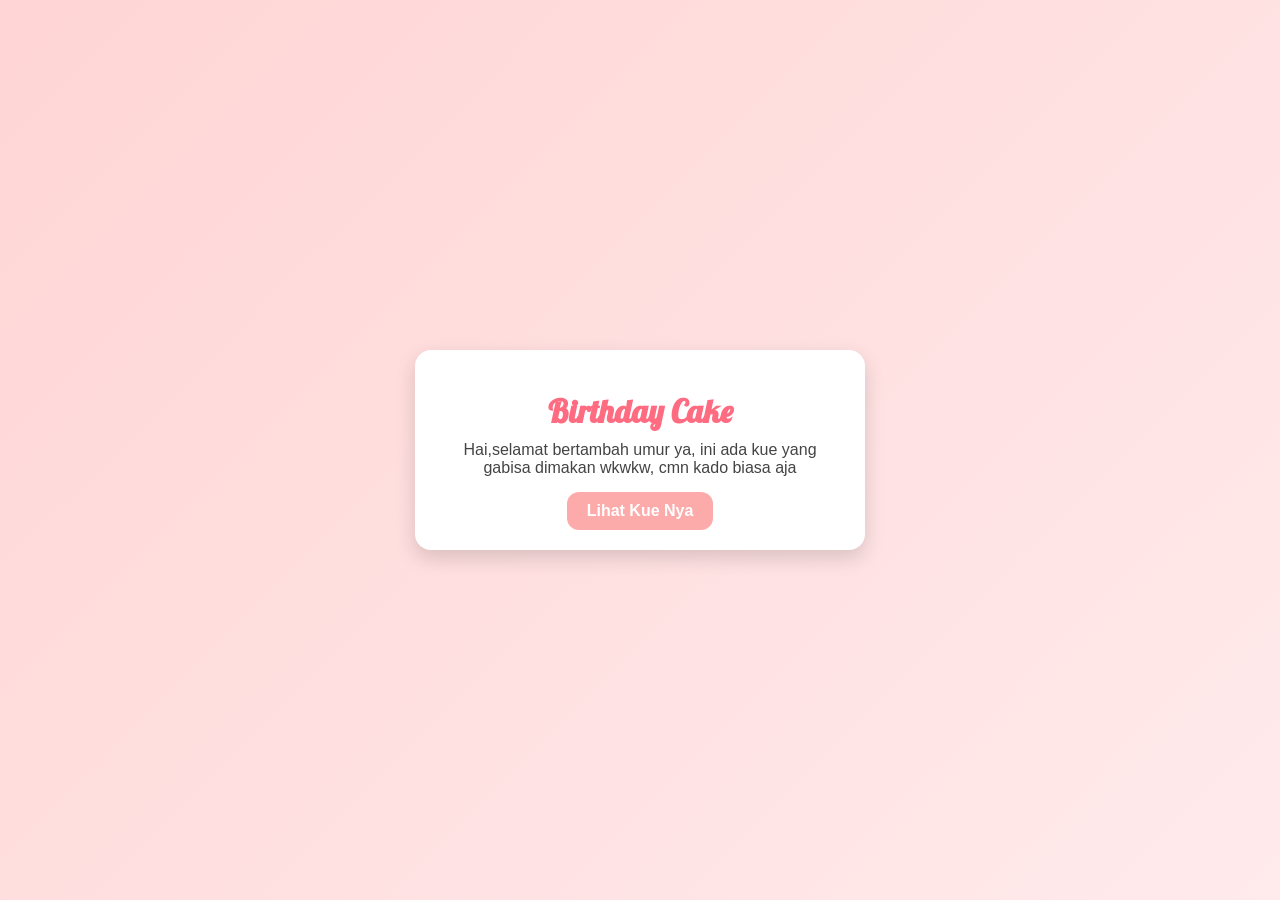
<file: index.html>
<!DOCTYPE html>
<html lang="en">
<head>
  <meta charset="UTF-8">
  <meta name="viewport" content="width=device-width, initial-scale=1.0">
  <title>Masuk Dulu yaa!</title>
  <style>
    @import url('https://fonts.googleapis.com/css2?family=Lobster&family=Pixelify+Sans:wght@400..700&display=swap');
    body {
      margin: 0;
      font-family: Arial, sans-serif;
      display: flex;
      justify-content: center; 
      align-items: center; 
      height: 100vh;
      background: linear-gradient(135deg, #FFD5D5, #FFF5F7, #FFE0E0);
      background-size: 300% 300%;
      animation: gradientBG 8s ease infinite;
      overflow: hidden;
    }

    @keyframes gradientBG {
      0% { background-position: 0% 50%; }
      50% { background-position: 100% 50%; }
      100% { background-position: 0% 50%; }
    }

    .content {
      text-align: center;
      font-family: "Segoe UI", Tahoma, Geneva, Verdana, sans-serif;
      max-width: 400px;
      background: #fff;
      padding: 20px 25px;
      border-radius: 16px;
      box-shadow: 0 8px 20px rgba(0,0,0,0.15);
      position: relative;
      z-index: 2;
    }

    .msg h1 {
      margin-bottom: 10px;
      font-family: "Lobster", cursive;
      color: #ff6b81;
    }

    .msg p {
      margin: 5px;
      color: #444;
    }

    .countdown {
      font-weight: bold;
      color: #ff6b81;
      margin: 15px 0;
      font-size: 18px;
    }

    .btn {
      display: none;
      padding: 10px 20px;
      border: none;
      border-radius: 12px;
      background-color: #FDAAAA;
      color: #fff;
      font-weight: bold;
      font-size: 16px;
      cursor: pointer;
      transition: 0.3s;
    }
    .btn:hover {
      background-color: #ff6b81;
    }

    /* Floating hearts background */
    .hearts {
      position: absolute;
      top: 0; left: 0; right: 0; bottom: 0;
      overflow: hidden;
      z-index: 1;
      pointer-events: none;
    }
    .hearts span {
      position: absolute;
      bottom: -50px;
      font-size: 20px;
      color: #ff6b81;
      animation: float 6s linear infinite;
    }
    @keyframes float {
      0% { transform: translateY(0) rotate(0deg); opacity: 1; }
      100% { transform: translateY(-100vh) rotate(360deg); opacity: 0; }
    }
  </style>
</head>
<body>
  <div class="content">
    <div class="msg">
      <h1>Birthday Cake</h1>
      <p>Hai,selamat bertambah umur ya, ini ada kue yang gabisa dimakan wkwkw, cmn kado biasa aja</p></div>

    <!-- Countdown -->
    <div class="countdown" id="countdown">Loading...</div>

    <!-- Tombol muncul setelah waktunya tiba -->
    <button id="goBtn" class="btn" onclick="location.href='cake.html'">Lihat Kue Nya</button>
  </div>

  <!-- Floating hearts -->
  <div class="hearts" id="hearts"></div>

  <script>
    // Target tanggal buka (contoh: 6 Oktober 2025 jam 00:00 WIB)
    const targetDate = new Date("2025-10-06T00:00:00").getTime();
    const countdownEl = document.getElementById("countdown");
    const goBtn = document.getElementById("goBtn");

    function updateCountdown() {
      const now = new Date().getTime();
      const distance = targetDate - now;

      if (distance <= 0) {
        countdownEl.innerHTML = "";
        goBtn.style.display = "inline-block"; // munculkan tombol
        return;
      }

      const days = Math.floor(distance / (1000 * 60 * 60 * 24));
      const hours = Math.floor((distance % (1000 * 60 * 60 * 24)) / (1000 * 60 * 60));
      const minutes = Math.floor((distance % (1000 * 60 * 60)) / (1000 * 60));
      const seconds = Math.floor((distance % (1000 * 60)) / 1000);

      countdownEl.innerHTML = `${days} Hari ${hours} Jam ${minutes} Menit ${seconds} Detik lagi 💖`;
    }

    setInterval(updateCountdown, 1000);
    updateCountdown();

    // Floating hearts
    const heartsContainer = document.getElementById('hearts');
    function createHeart() {
      const heart = document.createElement("span");
      heart.innerHTML = "❤";
      heart.style.left = Math.random() * 100 + "vw";
      heart.style.fontSize = Math.random() * 20 + 15 + "px";
      heart.style.animationDuration = Math.random() * 3 + 3 + "s";
      heartsContainer.appendChild(heart);
      setTimeout(() => { heart.remove(); }, 6000);
    }
    setInterval(createHeart, 500);
  </script>
</body>
</html>
</file>
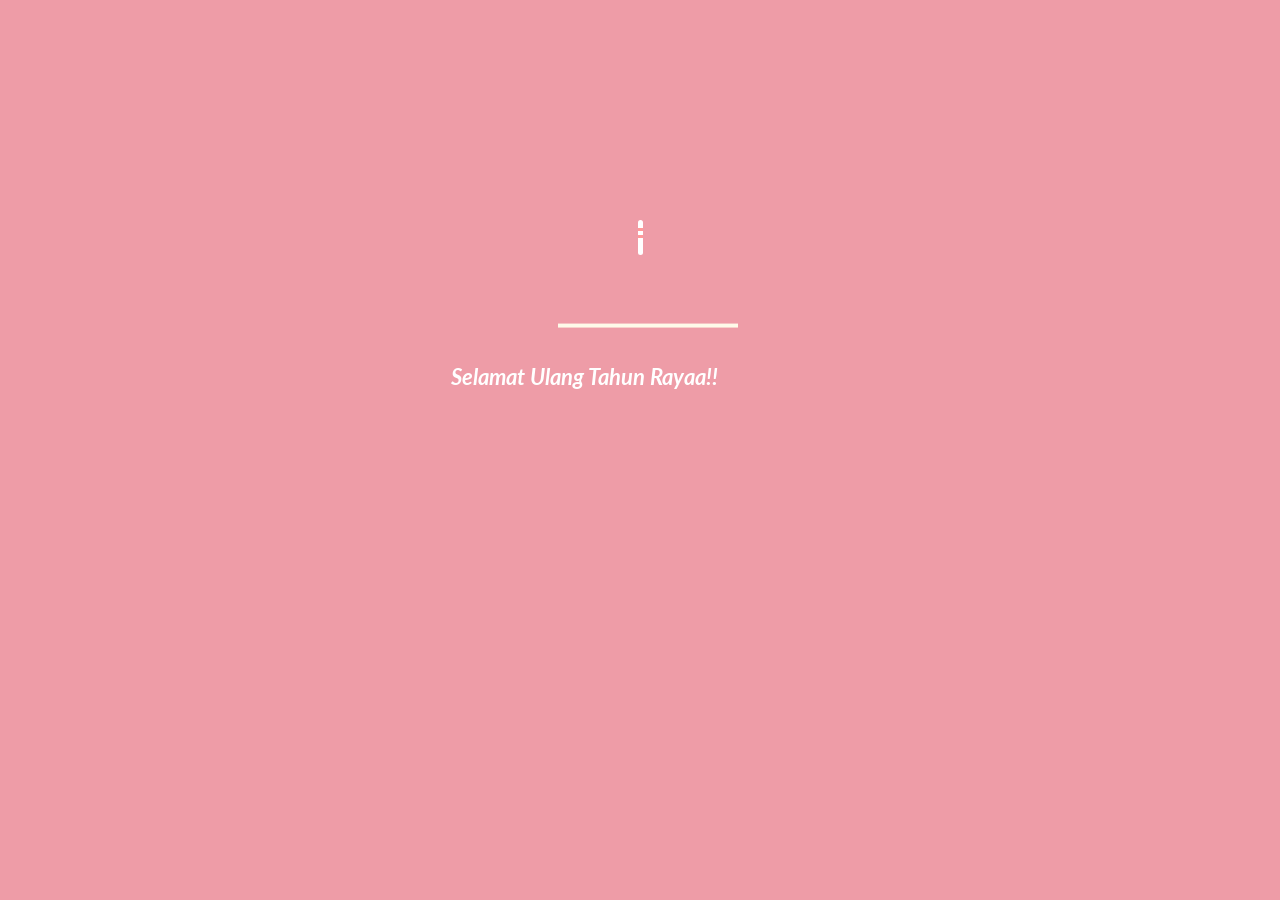
<file: cake.html>
<!DOCTYPE html>
<html lang="en">
<head>
    <meta charset="UTF-8">
    <meta name="viewport" content="width=device-width, initial-scale=1.0">
    <link rel="stylesheet" href="style.css">
    <title>Happy Birthday Rayaa! </title>
</head>
<body>
    <div class="velas">
    <div class="fuego"></div>
    <div class="fuego"></div>
    <div class="fuego"></div>
    <div class="fuego"></div>
    <div class="fuego"></div>
</div>
<svg id="cake" version="1.1" x="0px" y="0px" width="200px" height="500px" viewBox="0 0 200 500" enable-background="new 0 0 200 500" xml:space="preserve">
    <path fill="#a88679" d="M173.667-13.94c-49.298,0-102.782,0-147.334,0c-3.999,0-4-16.002,0-16.002
		c44.697,0,96.586,0,147.334,0C177.667-29.942,177.668-13.94,173.667-13.94z">
        <animate id="bizcocho_3" attributeName="d" calcMode="spline" keySplines="0 0 1 1; 0 0 1 1" begin="relleno_2.end" dur="0.3s" fill="freeze" values="
                          M173.667-13.94c-49.298,0-102.782,0-147.334,0c-3.999,0-4-16.002,0-16.002
		c44.697,0,96.586,0,147.334,0C177.667-29.942,177.668-13.94,173.667-13.94z
                          ;
                          M173.667,411.567c-47.995,12.408-102.955,12.561-147.334,0
		c-3.848-1.089-0.189-16.089,3.661-15.002c44.836,12.66,90.519,12.753,139.427,0.07
		C173.293,395.631,177.541,410.566,173.667,411.567z
                          ;
                          M173.667,427.569c-49.795,0-101.101,0-147.334,0c-3.999,0-4-16.002,0-16.002
		c46.385,0,97.539,0,147.334,0C177.668,411.567,177.667,427.569,173.667,427.569z
                          " />
    </path>
    <path fill="#8b6a60" d="M100-178.521c1.858,0,3.364,1.506,3.364,3.363c0,0,0,33.17,0,44.227
		c0,19.144,0,57.431,0,76.574c0,10.152,0,40.607,0,40.607c0,1.858-1.506,3.364-3.364,3.364l0,0c-1.858,0-3.364-1.506-3.364-3.364c0,0,0-30.455,0-40.607c0-19.144,0-57.432,0-76.575c0-11.057,0-44.226,0-44.226C96.636-177.015,98.142-178.521,100-178.521
		L100-178.521z">
        <animate id="relleno_2" attributeName="d" calcMode="spline" keySplines="0 0 1 1; 0 0 1 1; 0 0 0.58 1" begin="bizcocho_2.end" dur="0.5s" fill="freeze" values="
                          M100-178.521c1.858,0,3.364,1.506,3.364,3.363c0,0,0,33.17,0,44.227
		c0,19.144,0,57.431,0,76.574c0,10.152,0,40.607,0,40.607c0,1.858-1.506,3.364-3.364,3.364l0,0c-1.858,0-3.364-1.506-3.364-3.364c0,0,0-30.455,0-40.607c0-19.144,0-57.432,0-76.575c0-11.057,0-44.226,0-44.226C96.636-177.015,98.142-178.521,100-178.521
		L100-178.521z
                          ;
                          M100,267.257c1.858,0,3.364,1.506,3.364,3.363c0,0,0,33.17,0,44.227
		c0,19.143,0,57.43,0,76.574c0,10.151,0,40.606,0,40.606c0,1.858-1.506,3.364-3.364,3.364l0,0c-1.858,0-3.364-1.506-3.364-3.364
		c0,0,0-30.455,0-40.606c0-19.145,0-57.432,0-76.576c0-11.057,0-44.225,0-44.225C96.636,268.763,98.142,267.257,100,267.257
		L100,267.257z
                          ;
                          M93.928,405.433c-0.655,6.444-0.102,9.067,2.957,11.798c0,0,8.083,5.571,16.828,3.503
		c18.629-4.406,43.813,6.194,50.792,7.791c14.75,3.375,9.162,6.867,9.162,6.867c-2.412,2.258-58.328,0-73.667,0l0,0
		c-1.858,0-69.995,2.133-73.667,0c0,0-3.337-2.439,6.172-5.992c11.375-4.25,52.875,8.822,47.139-9.442
		c-6.333-20.167,5.226-21.514,5.226-21.514c3.435-0.915,12.78-6.663,10.923-0.546L93.928,405.433z
                          ;
                          M102.242,427.569c5.348,0,14.079,0,17.462,0c0,0,17.026,0,27.504,0
		c19.143,0,20.39-3.797,26.459,0c3,1.877,0,7.823,0,7.823c-2.412,2.258-58.328,0-73.667,0l0,0c-1.858,0-67.187,0-73.667,0
		c0,0-4.125-4.983,0-7.823c5.201-3.58,16.085,0,23.725,0c8.841,0,20.762,0,20.762,0c3.686,0,8.597,0,19.511,0H102.242z
                          " />
    </path>
    <path fill="#a88679" d="M173.667-15.929c-46.512,0-105.486,0-147.334,0c-3.999,0-4-16.002,0-16.002
		c43.566,0,97.96,0,147.334,0C177.667-31.931,177.666-15.929,173.667-15.929z">
        <animate id="bizcocho_2" attributeName="d" calcMode="spline" keySplines="0 0 1 1; 0 0 1 1; 0.25 0 0.58 1" begin="relleno_1.end" dur="0.5s" fill="freeze" values="
                          M173.667-15.929c-46.512,0-105.486,0-147.334,0c-3.999,0-4-16.002,0-16.002
		c43.566,0,97.96,0,147.334,0C177.667-31.931,177.666-15.929,173.667-15.929z
                          ;
                          M173.434,445.393c-47.269,8.001-105.245,8.001-147.334,0c-3.929-0.747-0.692-16.543,3.243-15.824
		c43.828,8.001,92.165,8.001,140.739,0C174.029,428.918,177.377,444.726,173.434,445.393z
                          ;
                          M173.667,449.514c-47.576-5.454-102.799-5.744-147.333,0c-3.966,0.512-3.938-15.297,0-16.002
		c43.683-7.823,97.646-8.026,147.333,0C177.616,434.15,177.642,449.969,173.667,449.514z
                          ;
                          M173.667,451.394c-49.298,0-102.782,0-147.334,0c-3.999,0-4-16.002,0-16.002
		c44.697,0,96.586,0,147.334,0C177.667,435.392,177.668,451.394,173.667,451.394z
                          " />
    </path>
    <path fill="#8b6a60" d="M101.368-73.685c0,12.164,0,15.18,0,28.519c0,22.702,0-13.661,0,8.304c0,14.48,0,18.233,0,30.512
		c0,1.753-2.958,1.847-2.958,0c0-12.68,0-16.277,0-30.401c0-21.983,0,11.66,0-8.305c0-13.027,0-15.992,0-28.628
		C98.411-75.883,101.368-75.592,101.368-73.685z">
        <animate id="relleno_1" attributeName="d" calcMode="spline" keySplines="0 0 1 1; 0 0 1 1; 0 0 0.6 1" begin="bizcocho_1.end" dur="0.5s" fill="freeze" values="
                          M101.368-73.685c0,12.164,0,15.18,0,28.519c0,22.702,0-13.661,0,8.304c0,14.48,0,18.233,0,30.512
		c0,1.753-2.958,1.847-2.958,0c0-12.68,0-16.277,0-30.401c0-21.983,0,11.66,0-8.305c0-13.027,0-15.992,0-28.628
		C98.411-75.883,101.368-75.592,101.368-73.685z
                          ;
                          M101.368,350.885c0,12.164,0,65.18,0,78.518c0,22.703,0-33.66,0-11.695c0,14.48,0,28.232,0,40.512
		c0,1.753-2.958,1.847-2.958,0c0-12.68,0-26.277,0-40.402c0-21.982,0,31.66,0,11.695c0-13.027,0-65.992,0-78.627
		C98.411,348.686,101.368,348.977,101.368,350.885z
                          ;
                          M128.38,447.567c37.626,6.312,39.303,13.658,26.833,12.833c-22.653-1.499-13.636-0.831-23.302-0.831
		c-14.48,0-17.884,0-30.163,0c-2.087,0-2.068,0-3.915,0c-13.333,0-8.963,0-23.088,0c-11.668,0-14.062,5.995-27.532,1.164
		c-12.629-4.529,38.667-3.167,46.833-17.333C100.077,432.94,105.546,443.736,128.38,447.567z
                          ;
                          M173.667,451.394c2.875,0,2.997,9.257,0,9.131c-22.662-0.956-32.09-0.956-41.756-0.956
		c-14.48,0-17.884,0-30.163,0c-2.087,0-2.068,0-3.915,0c-13.333,0-8.963,0-23.088,0c-11.668,0-34.99-0.294-48.412,1.831
		c-4.109,0.65-3.01-10.006,0-10.006C37.129,451.394,149.379,451.394,173.667,451.394z
                          " />
    </path>
    <path fill="#a88679" d="M173.667,21.571c-33.174,0-111.467,0-147.334,0c-4,0-4-16.002,0-16.002c39.836,0,105.982,0,147.334,0
		C177.668,5.569,177.667,21.571,173.667,21.571z">
        <animate id="bizcocho_1" attributeName="d" calcMode="spline" keySplines="0 0 1 1; 0 0 1 1; 0 0 1 1; 0.25 0 1 1; 0 0 1 1; 0.25 0 0.6 1" begin="2s" dur="0.8s" fill="freeze" values="
                          M173.667,21.571c-33.174,0-111.467,0-147.334,0c-4,0-4-16.002,0-16.002c39.836,0,105.982,0,147.334,0
		C177.668,5.569,177.667,21.571,173.667,21.571z
                          ;
                          M173.667,459.569c-33.197,16.002-110.782,16.002-147.334,0c-3.664-1.604,1.614-15.617,5.337-14.153
		c40.702,16.002,94.289,16.104,136.505,0.103C171.917,444.1,177.271,457.832,173.667,459.569z
                          ;
                          M171.817,475.571c-39.361-3.001-105.438-2.571-143.556,0c-3.991,0.27-7.377-14.736-3.387-15.014
		c41.553-2.888,104.421-3.121,150.51-0.233C179.378,460.574,175.806,475.875,171.817,475.571z
                          ;
                          M171.817,459.564c-38.8-12.188-104.504-13.762-143.556,0c-3.772,1.329-7.961-12.604-4.178-13.905
		c40.864-14.064,105.114-15.52,151.918-0.973C179.822,445.874,175.634,460.762,171.817,459.564z
                          ;
                          M173.667,475.571c-46.376-5.005-105.924-4.003-147.334,0c-3.981,0.385-3.479-15.421,0.479-16.002
		c43.087-6.327,97.705-7.083,146.855,0.438C177.621,460.613,177.644,476,173.667,475.571z
                          ;
                          M173.667,474.117c-46.376,1.866-105.638,2.01-147.334,0c-3.995-0.192-3.52-16.144,0.479-16.002
		c43.794,1.55,96.341,1.541,145.723,0C176.532,457.99,177.663,473.956,173.667,474.117z
                          ;
                          M173.667,475.571c-46.512,0-105.486,0-147.334,0c-3.999,0-4-16.002,0-16.002c43.566,0,97.96,0,147.334,0
		C177.667,459.569,177.666,475.571,173.667,475.571z
                          " />
    </path>
    <path fill="#fefae9" d="M104.812,113.216c0,3.119-2.164,5.67-4.812,5.67c-2.646,0-4.812-2.551-4.812-5.67c0-5.594,0-16.782,0-22.375
	c0-5.143,0-15.427,0-20.568c0-7.333,0-21.998,0-29.33c0-5.523,0-16.569,0-22.092c0-3.295,0-9.885,0-13.181
	C95.188,2.551,97.353,0,100,0c2.648,0,4.812,2.551,4.812,5.669c0,3.248,0,9.743,0,12.991c0,5.428,0,16.284,0,21.711
	c0,7.618,0,22.854,0,30.472c0,4.952,0,14.854,0,19.807C104.812,96.292,104.812,107.576,104.812,113.216z">
        <animate id="crema" attributeName="d" calcMode="spline" keySplines="0 0 1 1; 0 0 1 1; 0 0 1 1; 0.25 0 1 1; 0 0 1 1; 0 0 0.58 1" begin="bizcocho_3.end" dur="2s" fill="freeze" values="
                          M104.812,113.216c0,3.119-2.164,5.67-4.812,5.67c-2.646,0-4.812-2.551-4.812-5.67c0-5.594,0-16.782,0-22.375
	c0-5.143,0-15.427,0-20.568c0-7.333,0-21.998,0-29.33c0-5.523,0-16.569,0-22.092c0-3.295,0-9.885,0-13.181
	C95.188,2.551,97.353,0,100,0c2.648,0,4.812,2.551,4.812,5.669c0,3.248,0,9.743,0,12.991c0,5.428,0,16.284,0,21.711
	c0,7.618,0,22.854,0,30.472c0,4.952,0,14.854,0,19.807C104.812,96.292,104.812,107.576,104.812,113.216z
                          ;
                          M104.812,405.897c0,3.119-2.164,5.67-4.812,5.67c-2.646,0-4.812-2.551-4.812-5.67c0-5.594,0-16.782,0-22.376
	c0-5.143,0-15.426,0-20.568c0-7.332,0-21.997,0-29.33c0-5.522,0-16.568,0-22.092c0-3.295,0-9.885,0-13.181
	c0-3.118,2.165-5.669,4.812-5.669c2.648,0,4.812,2.551,4.812,5.669c0,3.247,0,9.743,0,12.991c0,5.428,0,16.283,0,21.711
	c0,7.618,0,22.854,0,30.473c0,4.951,0,14.854,0,19.807C104.812,388.972,104.812,400.256,104.812,405.897z
                          ;
                          M111.873,411.567c-3.119,0-9.226,0-11.874,0c-2.646,0-7.748,0-10.867,0c-7.086,0-12.698,0-18.292,0
	c-6.592,0-12.871,7.371-19.166,3.008c-10.043-6.961-7.776-10.169,2.991-17.745c12.61-8.873,27.713,1.994,25.919-7.531
	c-2.589-13.742,11.008-14.513,11.365-17.789c0.441-4.051,4.235-11.107,8.051-8.175c3.113,2.393,1.007,8.008,0,13.159
	c-1.871,9.569,8.058,2.113,9.494,14.155c2.592,21.732,21.184-0.675,29.309,7.976c5.216,5.553,18.413,5.552,15.426,12.942
	c-3.131,7.745-15.825-4.369-23.8,2.903C126.261,418.271,118.301,411.567,111.873,411.567z
                          ;
                          M111.873,411.567c-3.119,0-9.226,0-11.874,0c-2.646,0-9.734,4.069-12.853,4.069
	c-7.086,0-10.712-4.069-16.306-4.069c-6.592,0-12.12,6.013-19.166,3.008c-7.053-3.008-7.458,2.026-18.659,1.165
	c-6.832-0.525-7.522-3.034-7.533-6.265c-0.037-10.336,22.073-2.452,36.613-2.628c10.234-0.124,19.856-1.439,37.905-2.102
	c16.642-0.61,32.699,1.552,46.009,1.927c12.438,0.351,29.663-8.99,31.532,3.315c0.773,5.093-5.605,3.342-11.211,9.579
	c-5.093,5.667-7.59-4.605-12.965-3.832c-8.269,1.189-14.962-8.537-22.937-1.265C126.261,418.271,118.301,411.567,111.873,411.567z
                          ;
                          M110.946,413.652c-2.904-1.137-8.405-2.748-12.446-0.97c-6.099,2.685-7.273,10.358-13.253,8.242
	c-7.843-2.775-8.953-5.008-14.546-5.01c-24.653-0.011-4.849,26.507-18.264,26.507c-12.377,0,5.791-33.537-19.422-26.682
	c-7.703,2.095-9.806-0.942-9.817-4.173c-0.037-10.336,24.357-4.544,38.897-4.72c10.234-0.124,19.856-1.439,37.905-2.102
	c16.642-0.61,32.699,1.552,46.009,1.927c12.438,0.351,28.973-8.865,31.532,3.315c1.449,6.896,0.318,15.624-3.874,15.624
	c-7.619,0-1.788-15.192-19.243-7.111c-7.581,3.51-15.963-9.738-26.669,1.066C120.644,426.744,118.381,416.561,110.946,413.652z
                          ;
                          M111.547,413.9c-2.969-0.956-8.775-0.949-13.167-0.5c-14.667,1.5-8.325,16.508-14.667,16.666
	c-6.667,0.166-0.167-13.5-13.013-14.151c-30.471-1.545-5.572,46.651-18.987,46.651c-12.377,0,10.333-50.166-18.667-44.5
	c-7.835,1.531-9.537-1.417-9.548-4.647c-0.037-10.336,23.675-5.177,38.215-5.353c10.234-0.124,20.618-1.671,38.667-2.333
	c16.642-0.61,32.023,1.458,45.333,1.833c12.438,0.351,33.819-8.431,33.199,4.001c-0.532,10.666,0.414,26.166-5.245,25.833
	c-7.606-0.447-2.954-31.5-19.243-18.899c-7.985,6.177-17.658-5.969-27.377,5.732C118.88,434.066,121.38,417.067,111.547,413.9z
                          ;
                          M111.547,415.233c-6.667-0.834-9.667,4.667-13.833,3.333c-19.649-6.291-8.158,22.176-14.5,22.334
	c-6.667,0.166,2.833-18-13.333-22.167c-29.544-7.615-9.667,43.833-20.167,43.833c-10.333,0,8.004-55.006-16.833-39
	c-7.5,4.833-9.508-3.78-9.299-7.004c0.799-12.329,23.592-7.153,38.132-7.329c10.234-0.124,20.238-1.505,38.287-2.167
	c16.642-0.61,32.903,1.125,46.213,1.5c12.438,0.351,35.058-5.579,31.863,6.451c-5.532,20.833,1.25,28.216-4.409,27.883
	c-7.606-0.447-6.058-37.895-20.62-23.333c-10.167,10.166-15.972-0.747-25,12C119.547,443.568,121.798,416.515,111.547,415.233z
                          " />
    </path>
    <rect x="10" y="475.571" fill="#fefae9" width="180" height="4" />
</svg>
<div class="text">
  <h1>Selamat Ulang Tahun Rayaa!!</h1>
  </div>


</body>
</html>
</file>
<file: style.css>
@import url(https://fonts.googleapis.com/css?family=Lato:300italic);

html,
body {
  width: 100%;
  height: 100%;
}

body {
  background: #ee9ca7;
}

#cake {
  display: block;
  position: relative;
  margin: -10em auto 0 auto;
}

/* ============================================== Candle
*/

.velas {
  background: #ffffff;
  border-radius: 10px;
  position: absolute;
  top: 228px;
  left: 50%;
  margin-left: -2.4px;
  margin-top: -8.33333333px;
  width: 5px;
  height: 35px;
  transform: translateY(-300px);
  backface-visibility: hidden;
  animation: in 500ms 6s ease-out forwards;
}
.velas:after,
.velas:before {
  background: rgba(255, 0, 0, 0.4);
  content: "";
  position: absolute;
  width: 100%;
  height: 2.22222222px;
}
.velas:after {
  top: 25%;
  left: 0;
}
.velas:before {
  top: 45%;
  left: 0;
}

/* ============================================== Fire
*/

.fuego {
  border-radius: 100%;
  position: absolute;
  top: -20px;
  left: 50%;
  margin-left: -2.6px;
  width: 6.66666667px;
  height: 18px;
}
.fuego:nth-child(1) {
  animation: fuego 2s 6.5s infinite;
}
.fuego:nth-child(2) {
  animation: fuego 1.5s 6.5s infinite;
}
.fuego:nth-child(3) {
  animation: fuego 1s 6.5s infinite;
}
.fuego:nth-child(4) {
  animation: fuego 0.5s 6.5s infinite;
}
.fuego:nth-child(5) {
  animation: fuego 0.2s 6.5s infinite;
}

/* ============================================== Animation Fire
*/

@keyframes fuego {
  0%,
  100% {
    background: rgba(254, 248, 97, 0.5);
    box-shadow: 0 0 40px 10px rgba(248, 233, 209, 0.2);
    transform: translateY(0) scale(1);
  }
  50% {
    background: rgba(255, 50, 0, 0.1);
    box-shadow: 0 0 40px 20px rgba(248, 233, 209, 0.2);
    transform: translateY(-20px) scale(0);
  }
}

@keyframes in {
  to {
    transform: translateY(0);
  }
}

.text {
  justify-self: center;
  color: #ffffff;
  font-family: "Lato", sans-serif;
  font-weight: 300;
  font-style: italic;
  text-align: center;
  width: 90%;
  h1 {
    font-size: 1.4em;
  }
}
</file>
